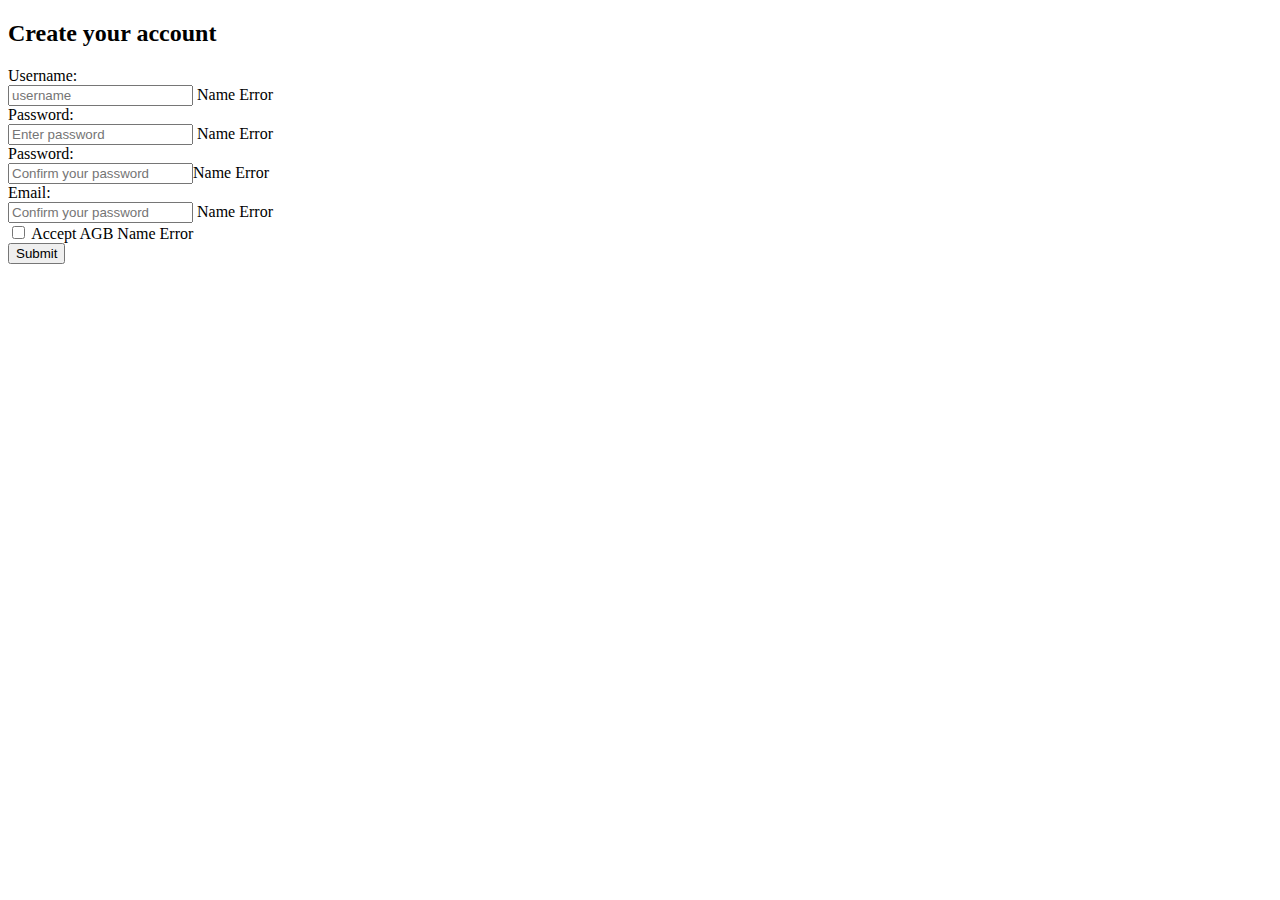
<file: utility/src/main/resources/templates/register.html>
<!DOCTYPE html>
<html>
<div
	th:replace="fragments/general.html :: headerdata (title='TEMPLATE-NEEDS-CHANGE')"></div>
<body>
	<div th:replace="fragments/general.html :: header"></div>
	<div class="container border">
		<div class="col-sm-12">
			<h2>Create your account</h2>
		</div>
		<form class="form-horizontal" th:action="@{/register}"
			th:object="${memberForm}" method="POST">
			<div class="form-group">
				<label class="control-label col-sm-2" for="email">Username:</label>
				<div class="col-sm-10">
					<input type="text" class="form-control" id="username"
						name="username" placeholder="username" th:field="*{username}">
					<span class="text-danger" th:if="${#fields.hasErrors('username')}"
						th:errors="*{username}">Name Error</span>
				</div>
			</div>
			<div class="form-group">
				<label class="control-label col-sm-2" for="password">Password:</label>
				<div class="col-sm-10">
					<input type="password" class="form-control" id="password"
						placeholder="Enter password" name="password"
						th:field="*{password}"> <span
						th:if="${#fields.hasErrors('password')}" class="text-danger"
						th:errors="*{password}">Name Error</span>
				</div>
			</div>
			<div class="form-group">
				<label class="control-label col-sm-2" for="passwordConfirm">Password:</label>
				<div class="col-sm-10">
					<input type="password" class="form-control" id="passwordConfirm"
						placeholder="Confirm your password" name="passwordConfirm"
						th:field="*{passwordConfirm}"><span
						th:if="${#fields.hasErrors('passwordConfirm')}"
						class="text-danger" th:errors="*{passwordConfirm}">Name
						Error</span>
				</div>
			</div>
			<div class="form-group">
				<label class="control-label col-sm-2" for="email">Email:</label>
				<div class="col-sm-10">
					<input type="text" class="form-control" id="email"
						placeholder="Confirm your password" name="email"
						th:field="*{email}"> <span
						th:if="${#fields.hasErrors('email')}" class="text-danger"
						th:errors="*{email}">Name Error</span>
				</div>
			</div>
			<div class="form-group">
				<div class="col-sm-11">
					<input type="checkbox" class="form-check-input" id="agb" name="agb"
						th:field="*{agb}"> <label class="form-check-label"
						for="checkbox">Accept AGB</label> <span
						th:if="${#fields.hasErrors('agb')}" class="text-danger"
						th:errors="*{agb}">Name Error</span>
				</div>
			</div>
			<div class="form-group">
				<div class="col-sm-offset-2 col-sm-10">
					<button type="submit" class="btn btn-dark">Submit</button>
				</div>
			</div>
		</form>
	</div>
	<div th:replace="fragments/general.html :: bootstrapcomponents"></div>
</body>
</html>
</file>
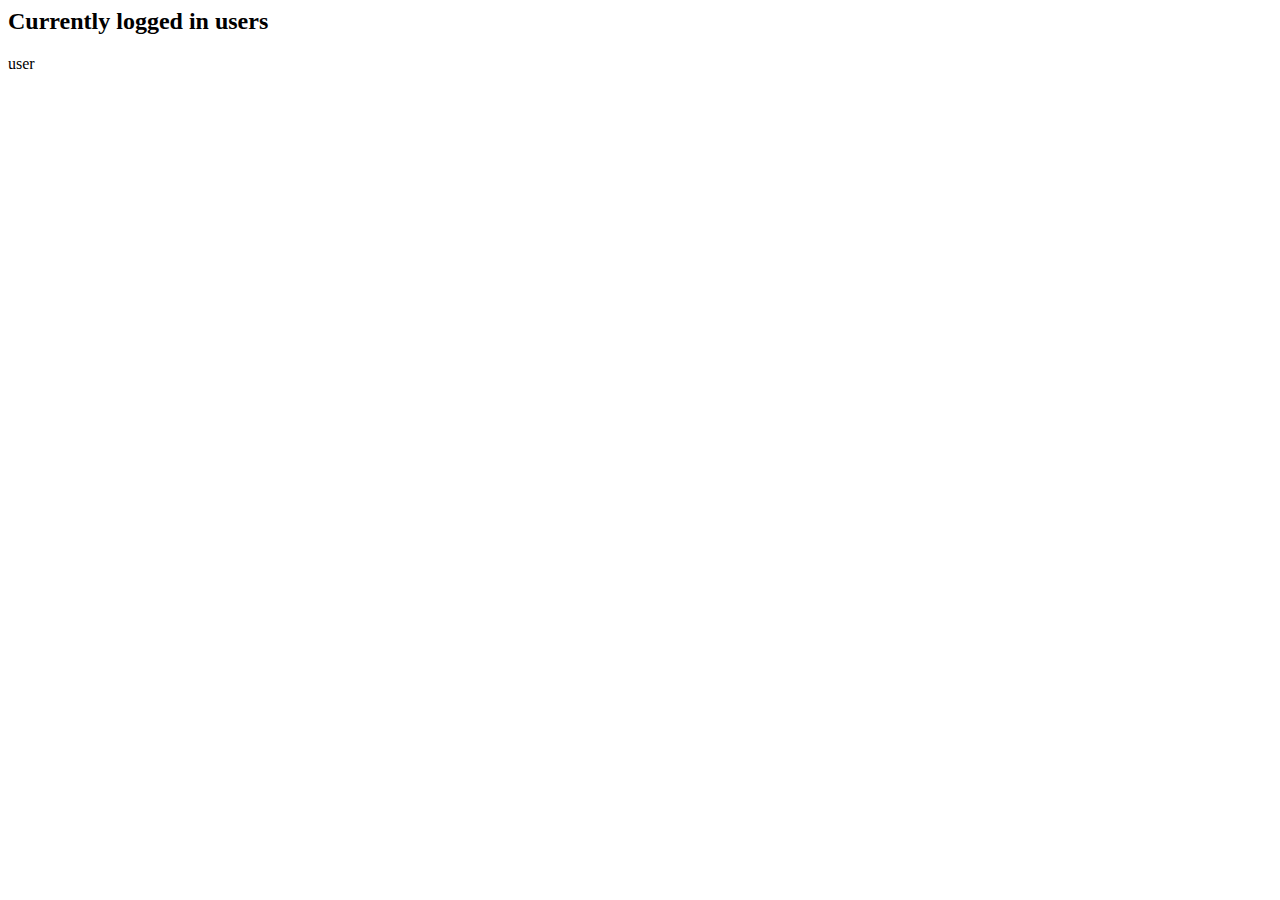
<file: utility/src/main/resources/templates/user.html>
<div
	th:replace="fragments/general.html :: headerdata (title='TEMPLATE-NEEDS-CHANGE')"></div>
<body>
	<div th:replace="fragments/general.html :: header"></div>
	<div class="container main">
		<div class="row">
			<h2>Currently logged in users</h2>
			<div th:each="user : ${users}">
				<p th:text="${user}">user</p>
			</div>
		</div>
	</div>

	<div th:replace="fragments/general.html :: bootstrapcomponents"></div>
</body>
</html>
</file>
